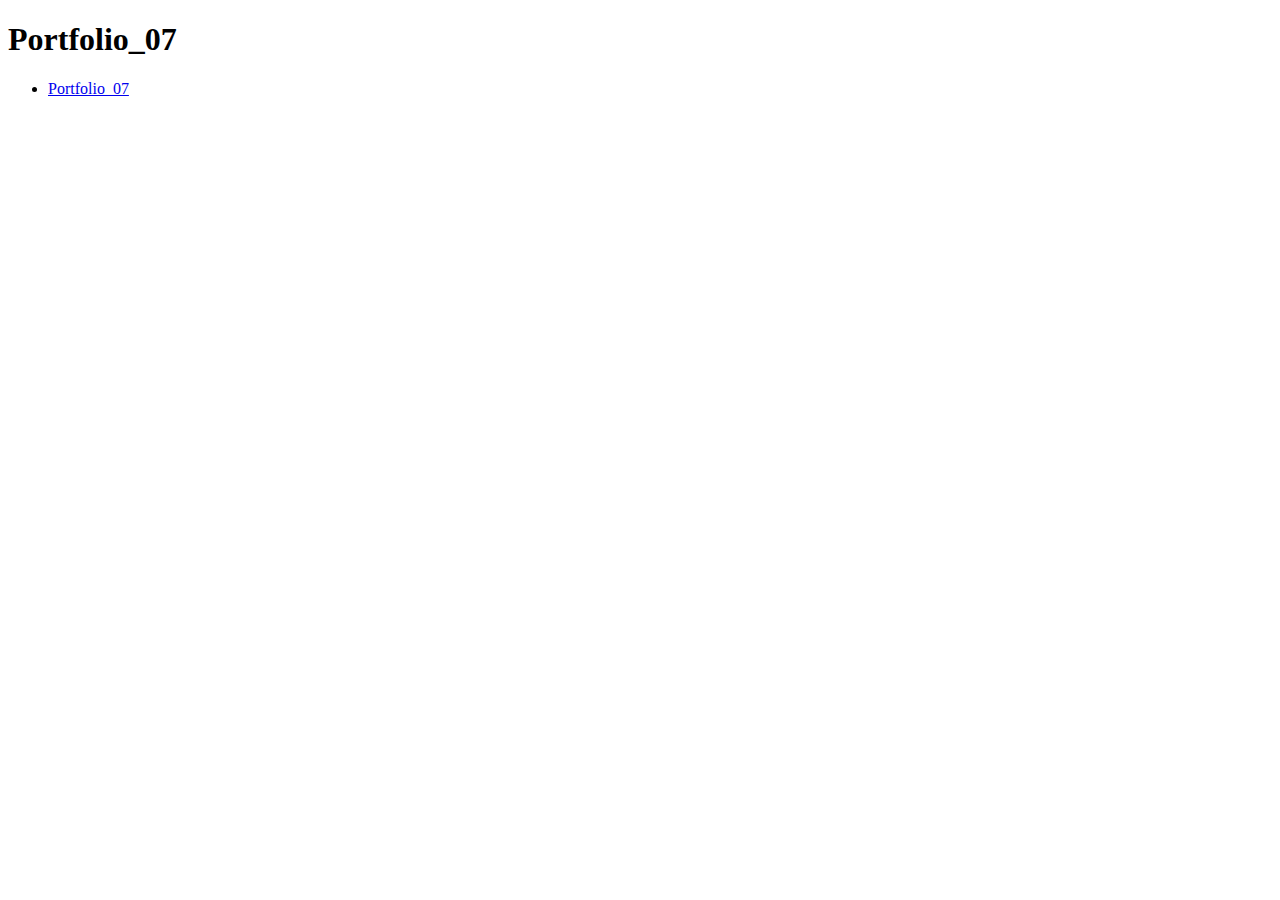
<file: index.html>
<!DOCTYPE html>
<html lang="ko">

<head>
    <meta charset="UTF-8">
    <meta http-equiv="X-UA-Compatible" content="IE=edge">
    <meta name="viewport" content="width=device-width, initial-scale=1.0">
    <title>Portfolio_07</title>
</head>

<body>
    <h1>Portfolio_07</h1>
    <ul>
        <li>
            <a href="./Portfolio_07.html" targget="_blank">Portfolio_07</a>
        </li>
    </ul>
</body>

</html>
</file>
